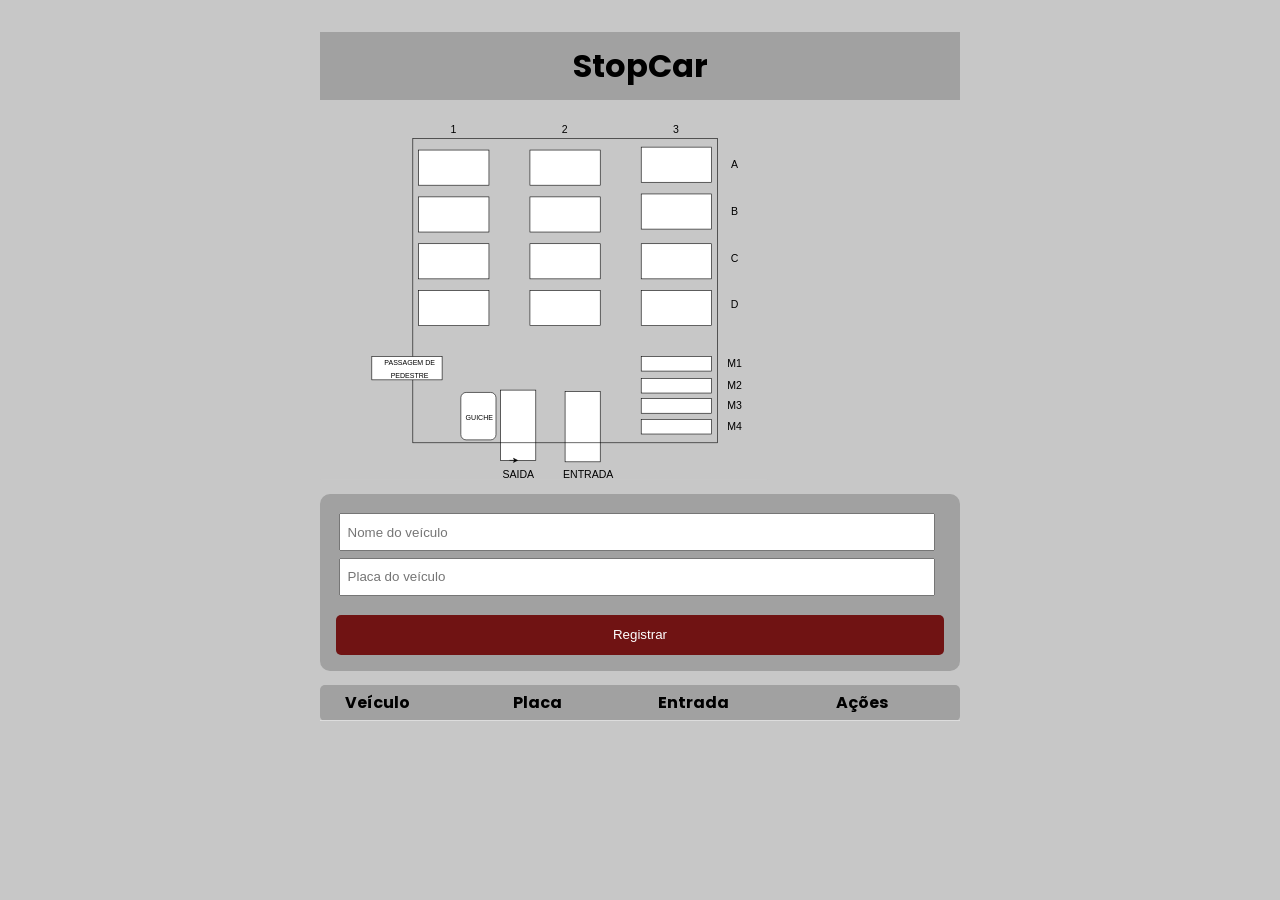
<file: Estacionamento/pages/home/index.html>
<!DOCTYPE html>
<html lang="pt-br">
<head>
    <meta charset="UTF-8">
    <meta name="viewport" content="width=device-width, initial-scale=1.0">
    <meta http-equiv="X-UA-Compatible" content="ie=edge">
    <title>Cadastro</title>
    <link rel="stylesheet" href="style.css">  
</head>
<body>
    <header>
        <h1>StopCar</h1>
    </header>
    <main>

    <img id="img" src="./../../assets/fundo.svg">
        
    <div id="infos">
        <input type="text" id="name" placeholder="Nome do veículo" autocomplete="off">
        <input type="text" id="name" placeholder="Placa do veículo" autocomplete="off">
        
        <button id="send">Registrar</button>
    </div>
    <table id="registros">
        <thead>
            <tr>
                <th>Veículo</th>
                <th>Placa</th>
                <th>Entrada</th>
                <th>Ações</th>
            </tr>
        </thead>
    </table>
</main>
</body>

<script src="script.js"></script>
</html>
</file>
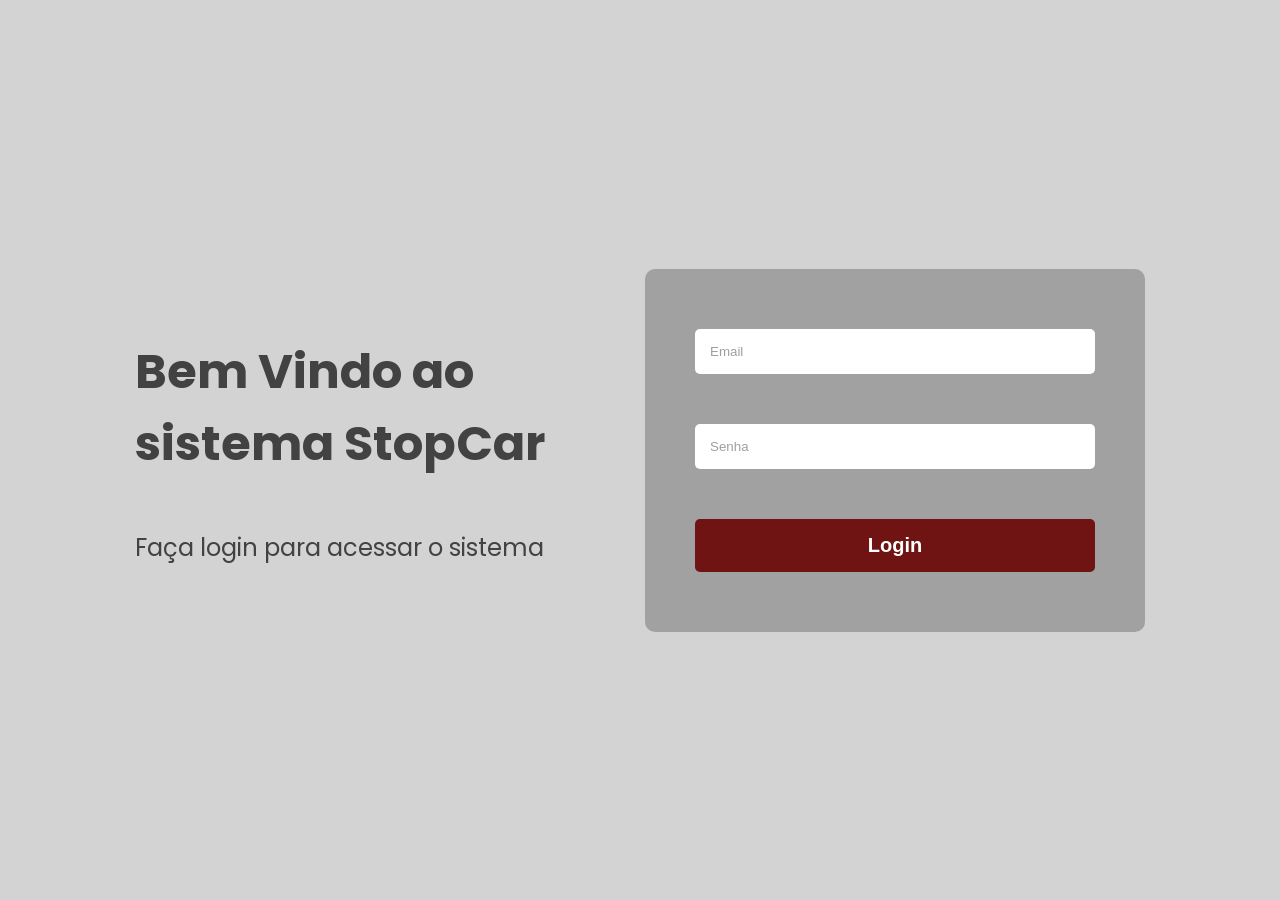
<file: Estacionamento/pages/Login/index.html>
<!DOCTYPE html>
<html lang="en">
<head>
    <meta charset="UTF-8">
    <meta http-equiv="X-UA-Compatible" content="IE=edge">
    <meta name="viewport" content="width=device-width, initial-scale=1.0">
    <title>Login</title>
    <link rel="stylesheet" href="./style.css">
</head>
<body>
    <div id="sec">
        <p id="title">Bem Vindo ao<br>sistema StopCar</p>
        <p id="sub">Faça login para acessar o sistema</p>
    </div>
    <div>
        <div class="form">
            <input id="user" type="text" placeholder="Email">
            <input id="psw" type="password" placeholder="Senha">
            <button onClick="login()">Login</button>
        </div>
    </div>
</body>
<script src="./script.js"></script>
</html>
</file>
<file: Estacionamento/pages/home/style.css>
@import url('https://fonts.googleapis.com/css2?family=Poppins:wght@400;700&display=swap');
* {
    margin: 0;
    padding: 0;
    box-sizing: border-box;
}
header{
    display: flex;
    justify-content: center;
    margin:0;
    padding: 10px;
    width: 100%;
    height: 50%;
    background-color: #a1a1a1;
}
body {
    font-family: 'Poppins', sans-serif;
    background-color: #c7c7c7;
    width: 50%;
    margin: 2rem auto;
}

#img{
    margin-right: -10%;
    width: 70%;
}
#infos {
    background-color:#a1a1a1;
    display: grid;
    grid-template-columns: 1fr;
    padding: 01rem;
    border-radius: 10px;
}
#name{
    width: 98%;
    padding: 0.6rem 0.4rem;
    margin: 0.2rem;
}
#send {
    text-decoration: none;
    border: none;
    display: block;
    cursor: pointer;
    text-align: center;
    padding-top: 2%;
    padding-bottom: 2%;
    border-radius: 5px;
    margin-top: 1rem;
    background-color: rgb(112, 19, 19);
    color: rgb(255, 255, 255);
}
#delete {
    background-color: rgb(75, 24, 24);
    color: rgb(255, 255, 255);
}
#registros{
    background-color: #a1a1a1;;
    margin-top: .9rem;
    border-collapse: collapse;
    width: 100%;
    border-radius: 5px;
}
th, td {
    padding: 5px 25px;
    text-align: left;
    border-bottom: 1px solid #ddd;
}
</file>
<file: Estacionamento/pages/Login/style.css>
@import url('https://fonts.googleapis.com/css2?family=Poppins:wght@400;700&display=swap');

* {
    margin: 0;
    padding: 0;
    box-sizing: border-box;
}

body {
    font-family: 'Poppins', sans-serif;
    background-color: #d3d3d3;
    display: flex;
    justify-content: center;
    align-items: center;
}

body > div {
    display: flex;
    flex-direction: column;
    justify-content: center;
    height: 100vh;
    gap: 50px;
}

#sec {
    padding-right: 50px;
}

p {
    color: rgb(66, 66, 66);
}

::placeholder { 
    color: rgb(66, 66, 66);
    opacity: .5;
}

#title {
    font-size: 48px;
    font-weight: bold;
}

#sub {
    font-size: 24px;
}

.form {
    display: flex;
    flex-direction: column;
    align-items: flex-start;
    padding: 60px 50px;
    gap: 50px;
    background: #a1a1a1;
    border-radius: 10px;
    margin-left: 50px;
}

.form input {
    width: 400px;
    padding: 15px;
    border: none;
    outline: none;
    border-radius: 5px;
}

.form button {
    width: 400px;
    color: white;
    font-size: 20px;
    font-weight: bold;
    padding: 15px;
    border: none;
    outline: none;
    border-radius: 5px;
    background-color: rgb(112, 19, 19);
}
</file>
